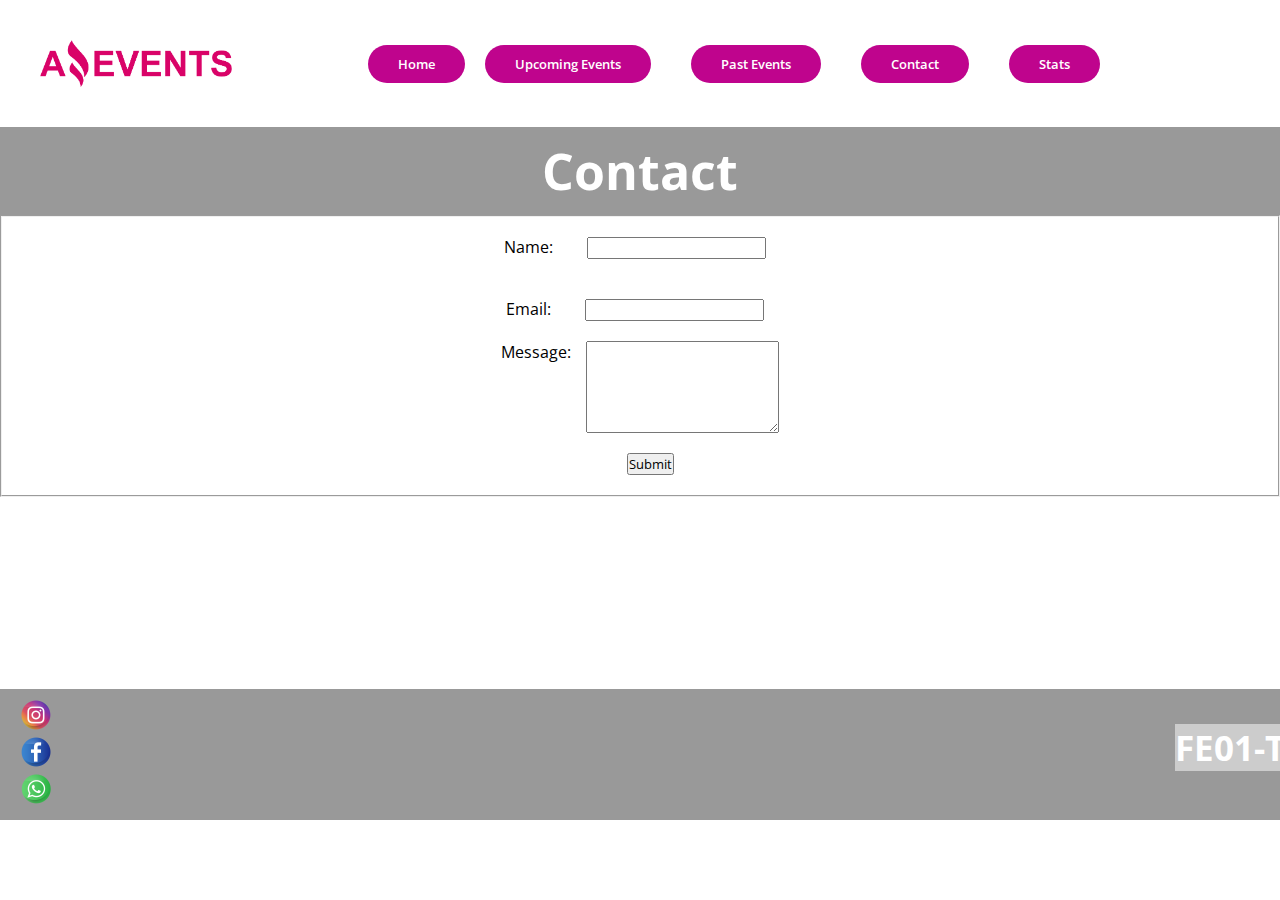
<file: contact.html>
<!DOCTYPE html>
<html lang="en">
  <head>
    <meta charset="UTF-8" />
    <meta http-equiv="X-UA-Compatible" content="IE=edge" />
    <meta name="viewport" content="width=device-width, initial-scale=1.0" />
    <title>Document</title>
    <link
      rel="icon"
      type="image/xicon"
      href="./assets/images/favicon-AmazingEvents.ico"
    />
    <link rel="stylesheet" href="styles/style.css" />
    <link rel="preconnect" href="https://fonts.googleapis.com" />
    <link rel="preconnect" href="https://fonts.gstatic.com" crossorigin />
    <link
      href="https://fonts.googleapis.com/css2?family=Open+Sans:wght@400;600;700&display=swap"
      rel="stylesheet"
    />
  </head>
  <body>
    <header>
      <img class="logo" src="./assets/images/Logo Amazing Events.png" alt="" />
      <nav>
        <button><a href="index.html">Home</a></button
        ><button class="btn_nav">
          <a href="upcoming.html">Upcoming Events</a></button
        ><button class="btn_nav"><a href="">Past Events</a></button
        ><button class="btn_nav"><a href="#">Contact</a></button
        ><button class="btn_nav"><a href="">Stats</a></button>
      </nav>
    </header>
    <div class="home"><h1>Contact</h1></div>
    <main>
      <form action="">
        <fieldset class="fieldset_contact">
          <label
            >Name:
            <input type="text" name="name" />
          </label>
          <label for=""
            >Email:
            <input type="text" name="email" />
          </label>
          <label class="message"
            >Message:
            <textarea
              class="textarea"
              name="message"
              id=""
              cols="22"
              rows="5"
            ></textarea>
          </label>
          <label><input type="submit" value="Submit" /></label>
        </fieldset>
      </form>
    </main>
    <footer class="footer_contact">
      <div>
        <a href=""><img src="./assets/instagram.png" alt="" /></a
        ><a href=""><img src="./assets/facebook.png" alt="" /></a
        ><a href=""><img src="./assets/whatsapp.png" alt="" /></a>
      </div>
      <div><h2>FE01-TM Front End</h2></div>
    </footer>
  </body>
</html>
</file>
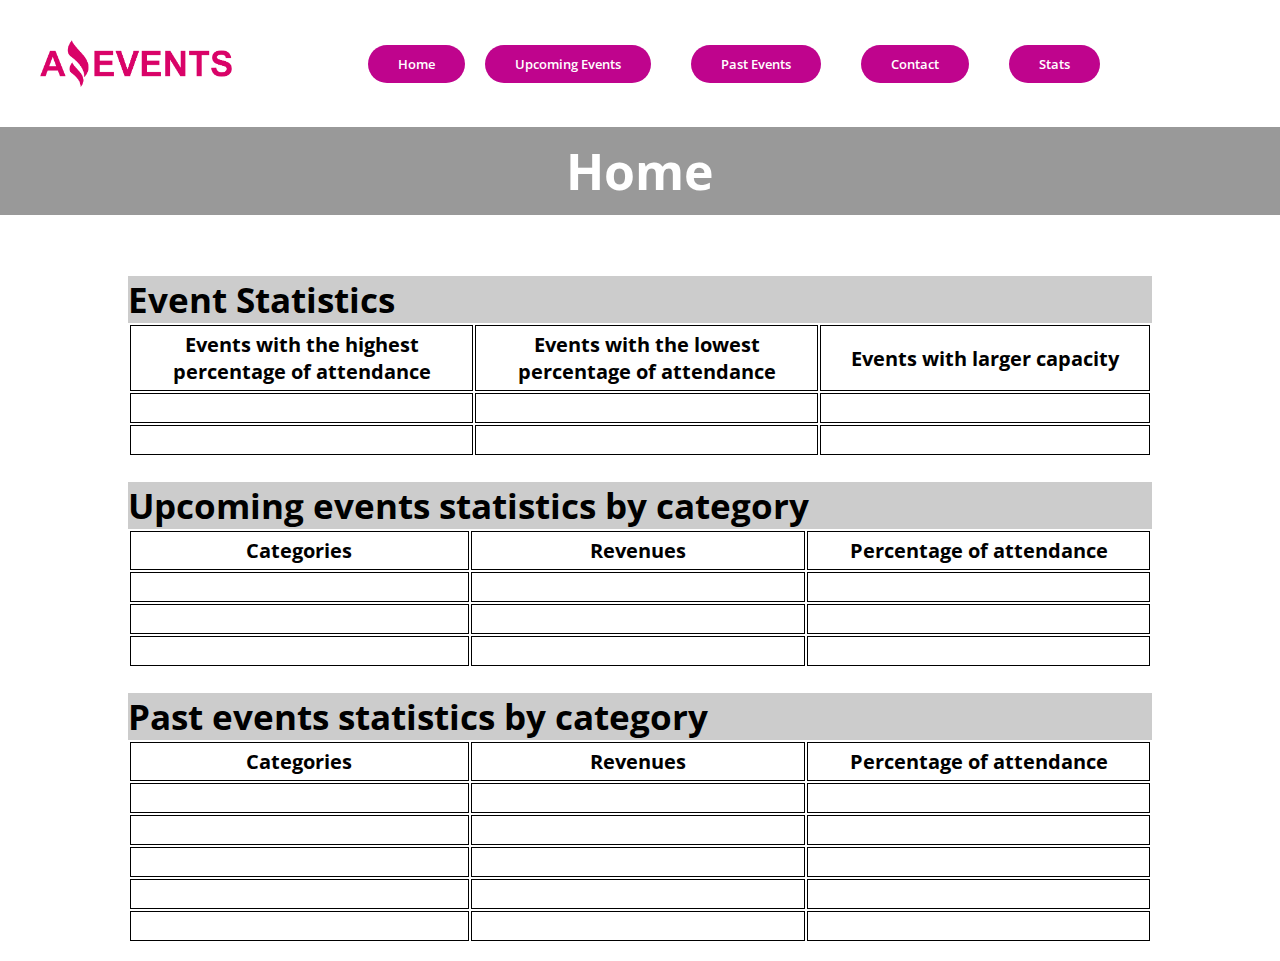
<file: stats.html>
<!DOCTYPE html>
<html lang="en">
  <head>
    <meta charset="UTF-8" />
    <meta http-equiv="X-UA-Compatible" content="IE=edge" />
    <meta name="viewport" content="width=device-width, initial-scale=1.0" />
    <title>Document</title>
    <link
      rel="icon"
      type="image/xicon"
      href="./assets/images/favicon-AmazingEvents.ico"
    />
    <link rel="stylesheet" href="styles/style.css" />
    <link rel="preconnect" href="https://fonts.googleapis.com" />
    <link rel="preconnect" href="https://fonts.gstatic.com" crossorigin />
    <link
      href="https://fonts.googleapis.com/css2?family=Open+Sans:wght@400;600;700&display=swap"
      rel="stylesheet"
    />
  </head>
  <body>
    <header>
      <img class="logo" src="./assets/images/Logo Amazing Events.png" alt="" />
      <nav>
        <button><a href="#">Home</a></button
        ><button class="btn_nav">
          <a href="upcoming.html">Upcoming Events</a></button
        ><button class="btn_nav"><a href="past.html">Past Events</a></button
        ><button class="btn_nav"><a href="contact.html">Contact</a></button
        ><button class="btn_nav"><a href="stats.html">Stats</a></button>
      </nav>
    </header>
    <div class="home"><h1>Home</h1></div>
    <div>
      <section class="container">
        <h2>Event Statistics</h2>
        <table>
          <tbody>
            <tr class="tr_head">
              <td>Events with the highest percentage of attendance</td>
              <td>Events with the lowest percentage of attendance</td>
              <td>Events with larger capacity</td>
            </tr>
            <tr>
              <td></td>
              <td></td>
              <td></td>
            </tr>
            <tr>
              <td></td>
              <td></td>
              <td></td>
            </tr>
          </tbody>
        </table>

        <h2>Upcoming events statistics by category</h2>
        <table>
          <tbody>
            <tr class="tr_head">
              <td>Categories</td>
              <td>Revenues</td>
              <td>Percentage of attendance</td>
            </tr>
            <tr>
              <td></td>
              <td></td>
              <td></td>
            </tr>
            <tr>
              <td></td>
              <td></td>
              <td></td>
            </tr>
            <tr>
              <td></td>
              <td></td>
              <td></td>
            </tr>
          </tbody>
        </table>

        <h2>Past events statistics by category</h2>
        <table>
          <tbody>
            <tr class="tr_head">
              <td>Categories</td>
              <td>Revenues</td>
              <td>Percentage of attendance</td>
            </tr>
            <tr>
              <td></td>
              <td></td>
              <td></td>
            </tr>
            <tr>
              <td></td>
              <td></td>
              <td></td>
            </tr>
            <tr>
              <td></td>
              <td></td>
              <td></td>
            </tr>
            <tr>
              <td></td>
              <td></td>
              <td></td>
            </tr>
            <tr>
              <td></td>
              <td></td>
              <td></td>
            </tr>
          </tbody>
        </table>
      </section>
    </div>
  </body>
</html>
</file>
<file: styles/style.css>
* {
  margin: 0;
  padding: 0;
  box-sizing: border-box;
  font-family: "Open Sans";
}

header {
  display: flex;
  justify-content: space-between;
  flex-direction: row;
  align-items: center;
  padding: 40px;
  padding-right: 10em;
}

header nav {
  display: flex;
}

header nav a {
  color: white;
  font-weight: 600;
  text-decoration: none;
  margin: 0px 20px 0px 20px;
}

header nav a:hover {
  color: #0d0d0d;
}

button {
  border-radius: 20px;
  border: none;
  background-color: #bf048d;
  padding: 10px;
}

.btn_nav {
  margin: 0px 20px 0px 20px;
}

.logo {
  width: 12em;
}

.home {
  color: white;
  font-size: 25px;
  width: 100%;
  padding: 10px;
  background-color: #999;
  display: flex;
  justify-content: center;
}

fieldset input {
  margin: 20px 10px 20px 30px;
}

.search {
  margin-left: 40em;
}

.cards {
  display: flex;
  flex-wrap: wrap;
  align-items: stretch;
}
.card {
  width: 17em;
  margin: 10px;
  border: 1px solid #ccc;
  box-shadow: 2px 2px 6px 0px rgba(0, 0, 0, 0.3);
}
.card img {
  max-width: 100%;
}
.card .text {
  padding: 0 20px 20px;
}
.card .text > button {
  background: gray;
  border: 0;
  color: white;
  padding: 10px;
  width: 100%;
  margin-top: 20px;
}

footer {
  display: flex;
  background-color: #999;
}

footer div {
  padding: 10px;
}
footer a {
  padding: 10px;
}

footer a img {
  width: 2em;
}

footer div h2 {
  color: white;
  margin-left: 66rem;
}

.fieldset_contact {
  display: flex;
  flex-direction: column;
  flex-wrap: wrap;
  align-items: center;
  align-content: center;
}

.message{
  display: flex;
}

.textarea{
  margin-left: 15px;
}

.footer_contact{
  margin-top: 12em;
}

.container{
  width: 100%;
    display: flex;
    flex-flow: column wrap;
    justify-content: center;
    align-items: center;
    margin-top: 4vh;
    margin-bottom: 2vh;
}

table{
  width: 80%;
}

h2{
  width: 80%;
  background-color: #ccc;
  font-size: 35px;
  margin-top: 25px;
}

td{
  border: 1px solid black;
  padding: 5px;
  height: 30px;
  width: 500px;
}

.tr_head{
  font-weight: bold;
  font-size: 20px;
  text-align: center;
}
</file>
